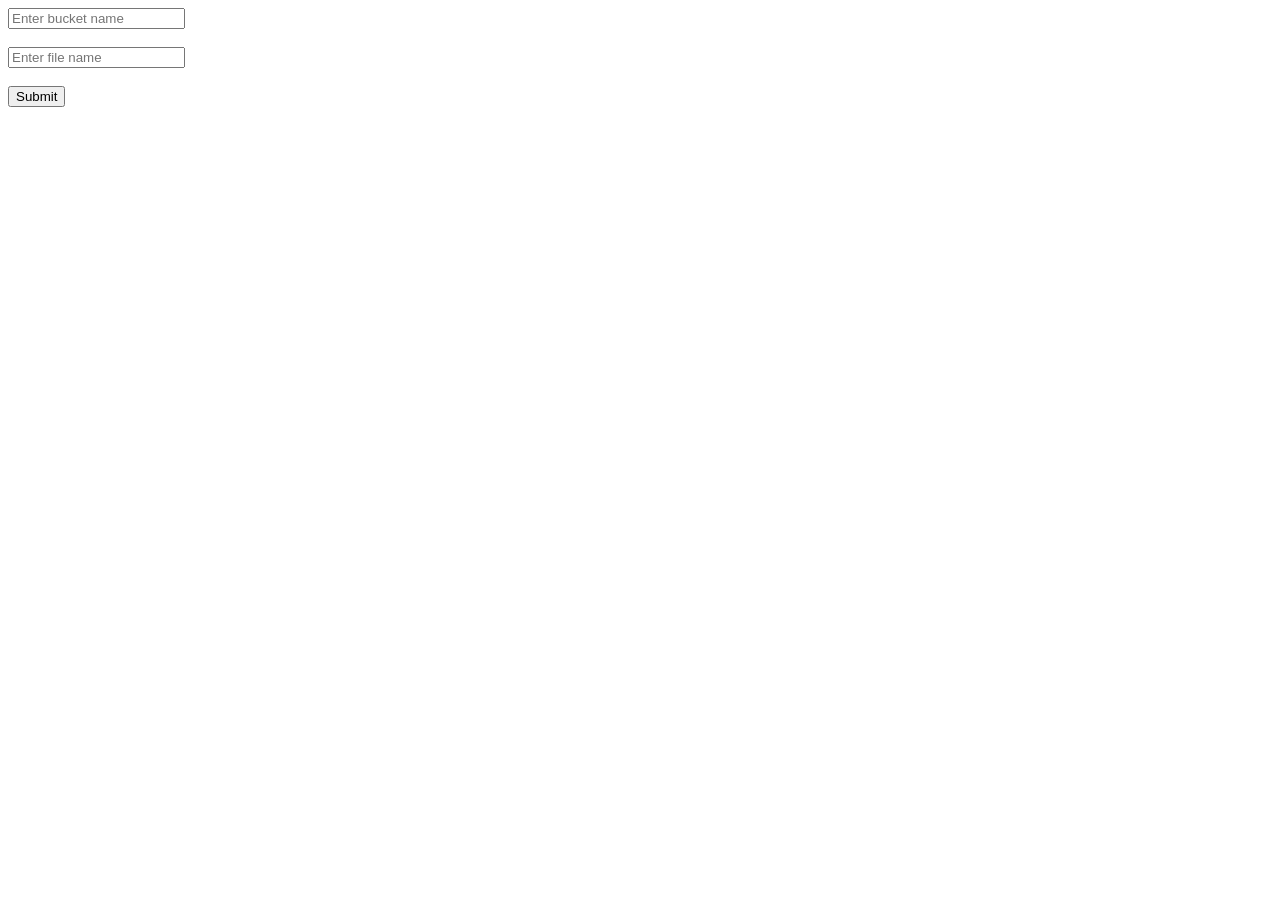
<file: Assessments/chandra mouli/assignment3/Delete.html>
<!DOCTYPE html>
<html lang="en">
<head>
    <meta charset="UTF-8">
    <title>Delete Folder</title>
</head>
<body>
<form action = "/deletefile" method = "POST" >

		 <input type = "text" placeholder="Enter bucket name" name = "bucket" />
		 <br>
		 <br>
		 <input type = "text" placeholder="Enter file name" name = "filename" />
		 <br>
		 <br>
         <input type = "submit"/>
      </form>
</body>
</html>
</file>
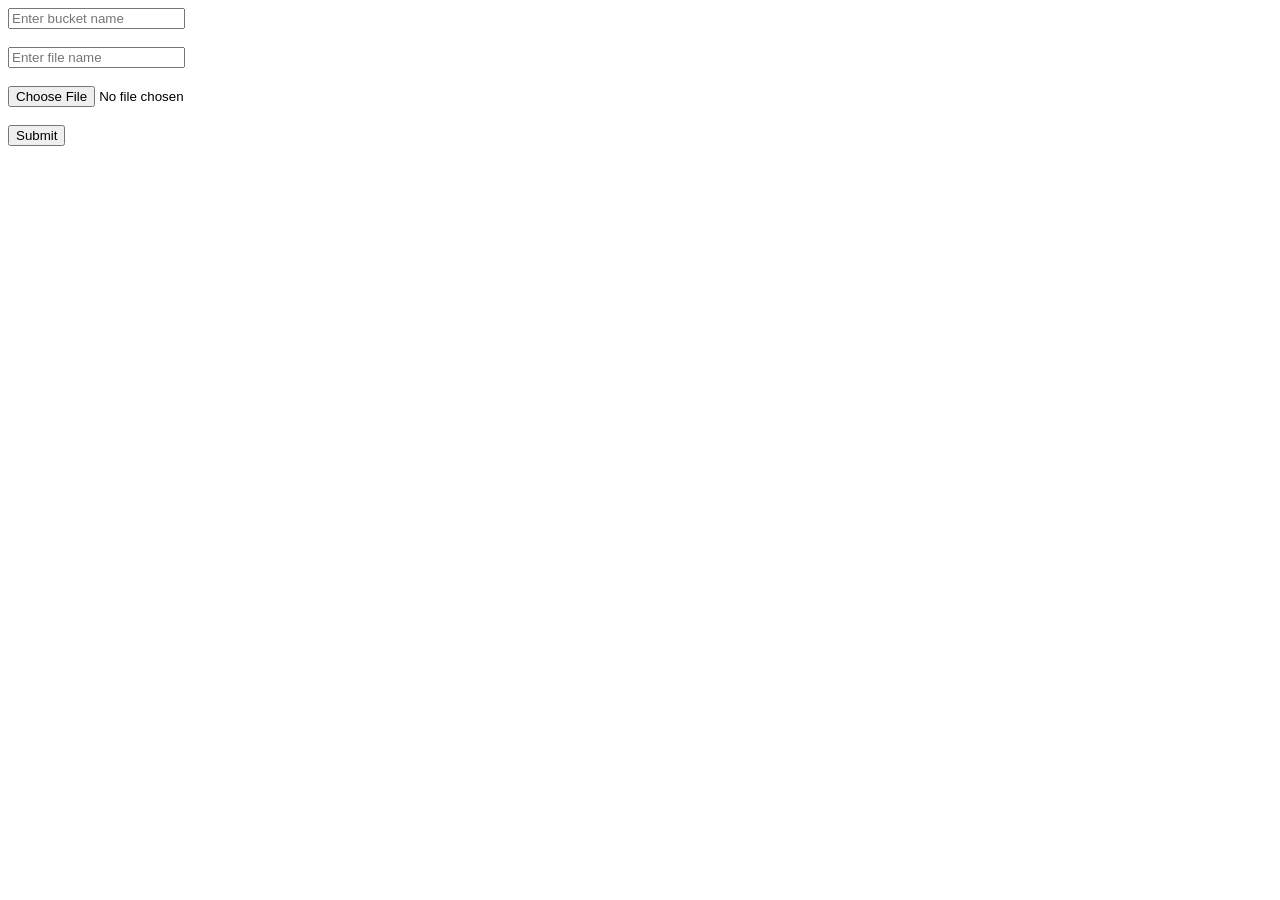
<file: Assessments/chandra mouli/assignment3/Upload.html>
<!DOCTYPE html>
<html lang="en">
<head>
    <meta charset="UTF-8">
    <title>Upload File In Bucket</title>
</head>
<body>
<form action="/uploader" method="post" enctype = "multipart/form-data">

        <input type = "text" placeholder="Enter bucket name" name = "bucket" />

		 <br>
		 <br>

        <input type = "text" placeholder="Enter file name" name = "filename" />

		 <br>
		 <br>

        <input type = "file" name = "file" />

		 <br>
		 <br>
        <input type = "submit"/>
</form>
</body>
</html>
</file>
